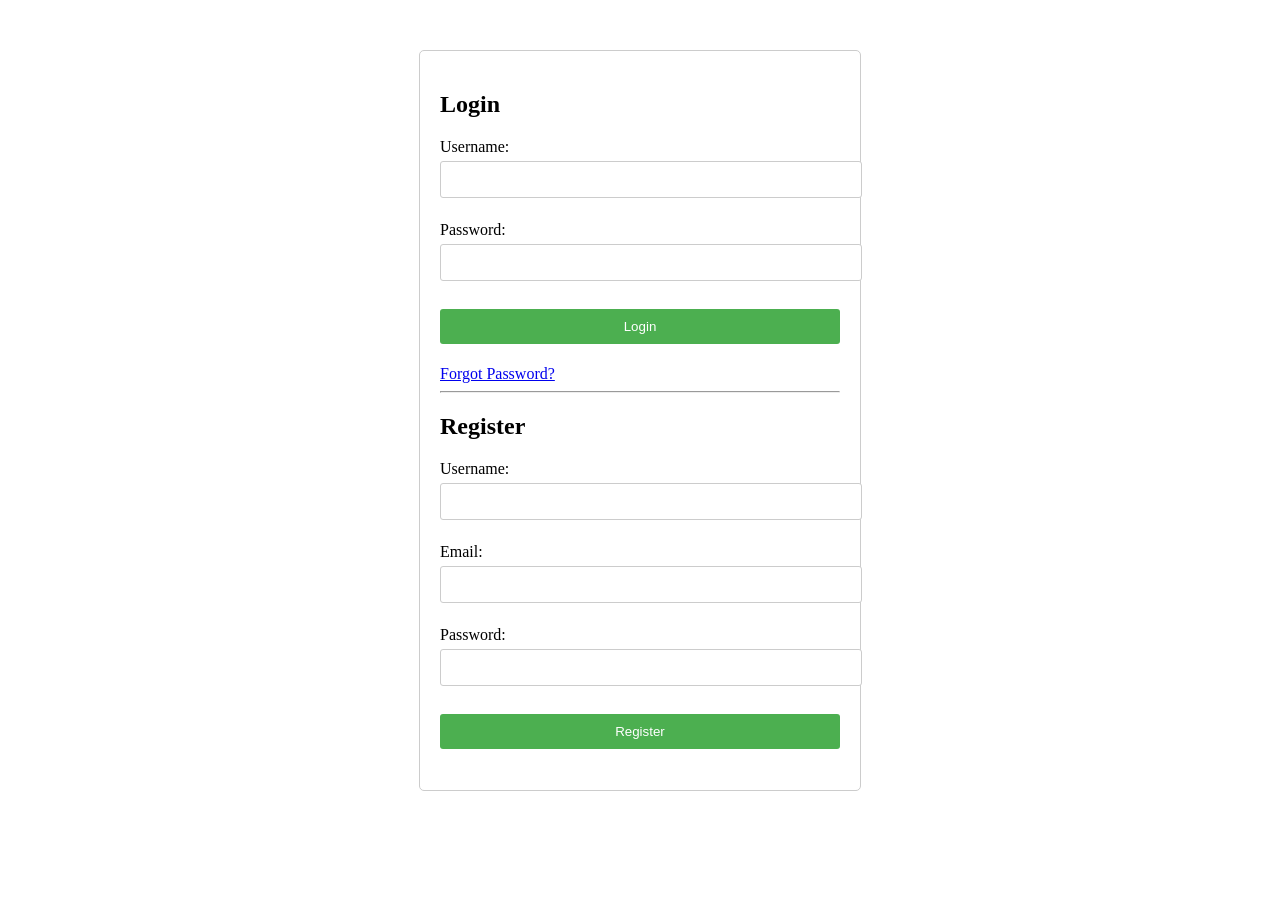
<file: index.html>
<!DOCTYPE html>
<html lang="en">
<head>
    <meta charset="UTF-8">
    <meta name="viewport" content="width=device-width, initial-scale=1.0">
    <title>Login System</title>
    <link rel="stylesheet" href="css/style.css">
</head>
<body>
<div class="container">
    <h2>Login</h2>
    <form id="loginForm">
        <label for="username">Username:</label>
        <input type="text" id="username" name="username" required><br><br>
        <label for="password">Password:</label>
        <input type="password" id="password" name="password" required><br><br>
        <button type="submit">Login</button>
    </form>
    <p id="loginMessage"></p>
    <a href="forgot_password.html">Forgot Password?</a>
    <hr>
    <h2>Register</h2>
    <form id="registerForm">
        <label for="regUsername">Username:</label>
        <input type="text" id="regUsername" name="regUsername" required><br><br>
        <label for="regEmail">Email:</label>
        <input type="email" id="regEmail" name="regEmail" required><br><br>
        <label for="regPassword">Password:</label>
        <input type="password" id="regPassword" name="regPassword" required><br><br>
        <button type="submit">Register</button>
    </form>
    <p id="registerMessage"></p>
</div>

<script src="script.js"></script>
</body>
</html>
</file>
<file: css/style.css>
.container {
  max-width: 400px;
  margin: 50px auto;
  padding: 20px;
  border: 1px solid #ccc;
  border-radius: 5px;
}

input[type="text"],
input[type="password"],
input[type="email"],
button {
  width: 100%;
  padding: 10px;
  margin: 5px 0;
  border: 1px solid #ccc;
  border-radius: 3px;
}

button {
  background-color: #4CAF50;
  color: white;
  border: none;
  cursor: pointer;
}

button:hover {
  opacity: 0.8;
}

p {
  color: red;
  font-style: italic;
}
</file>
